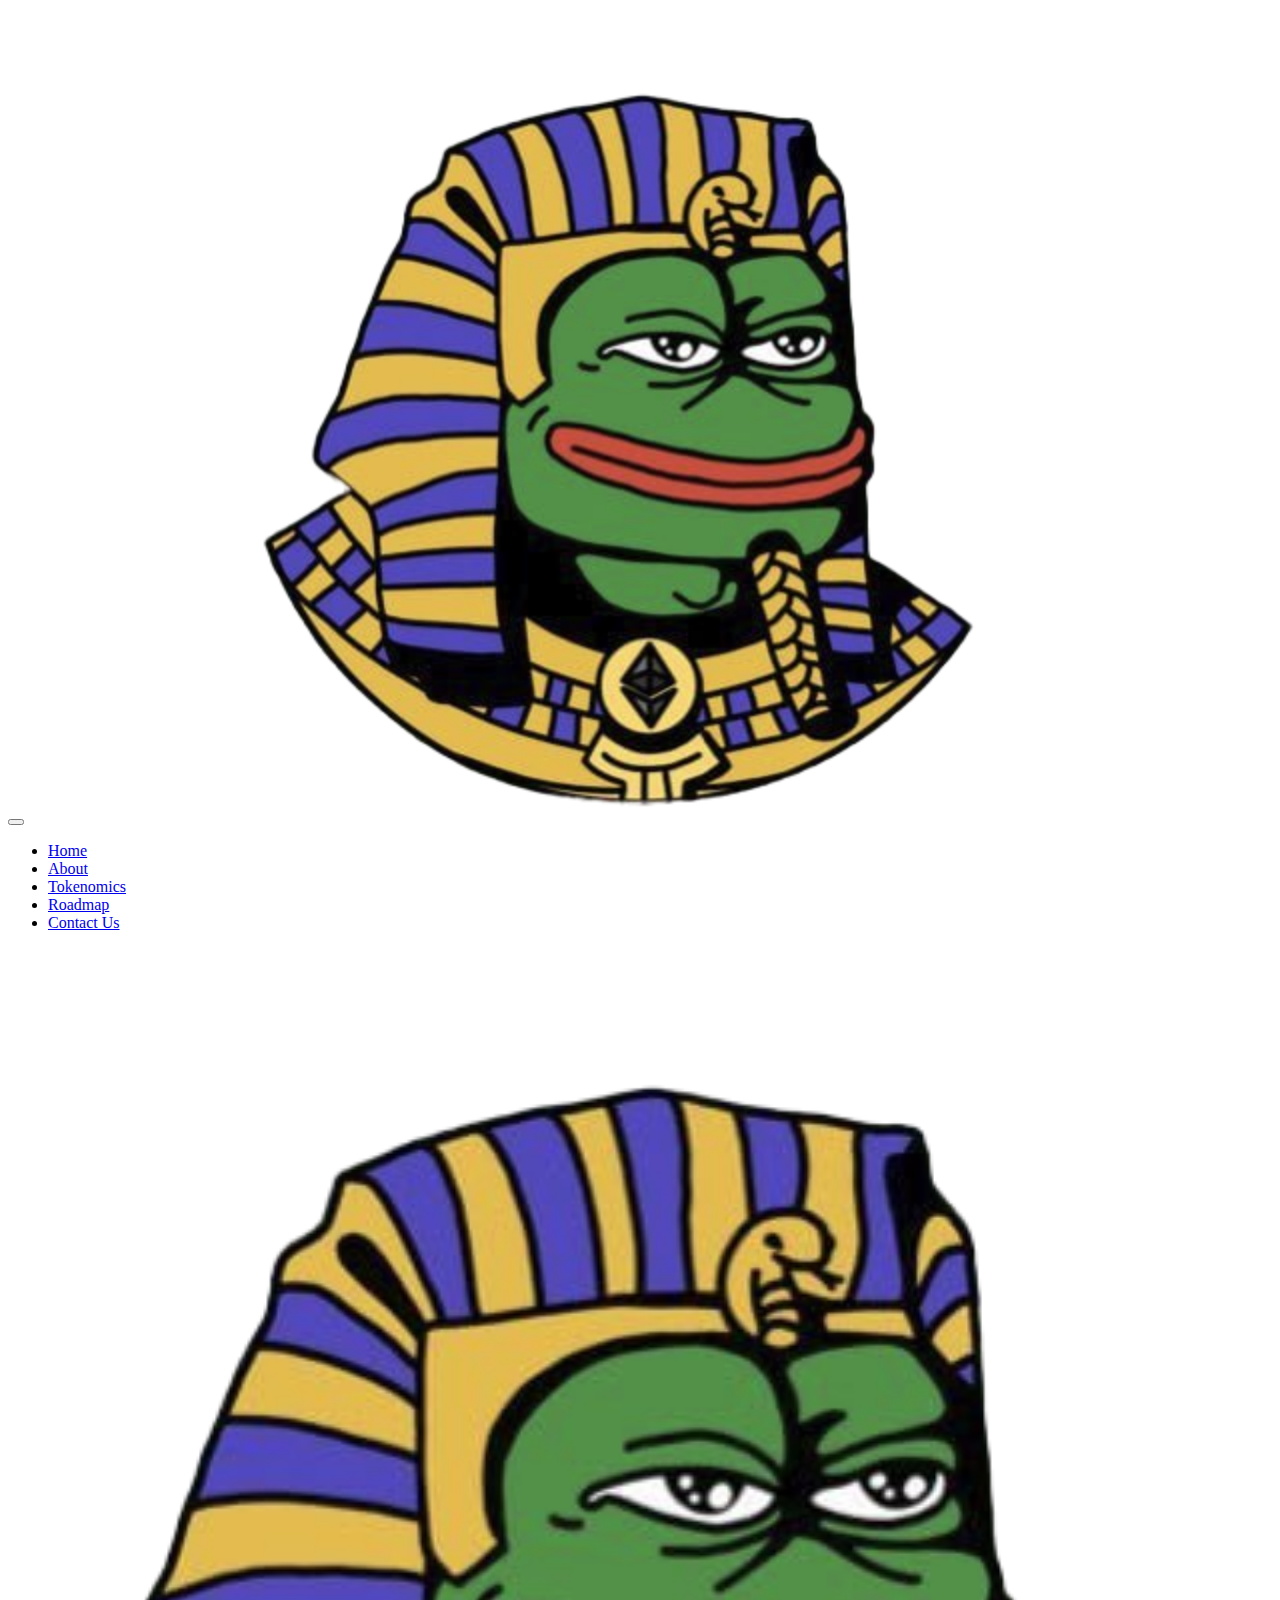
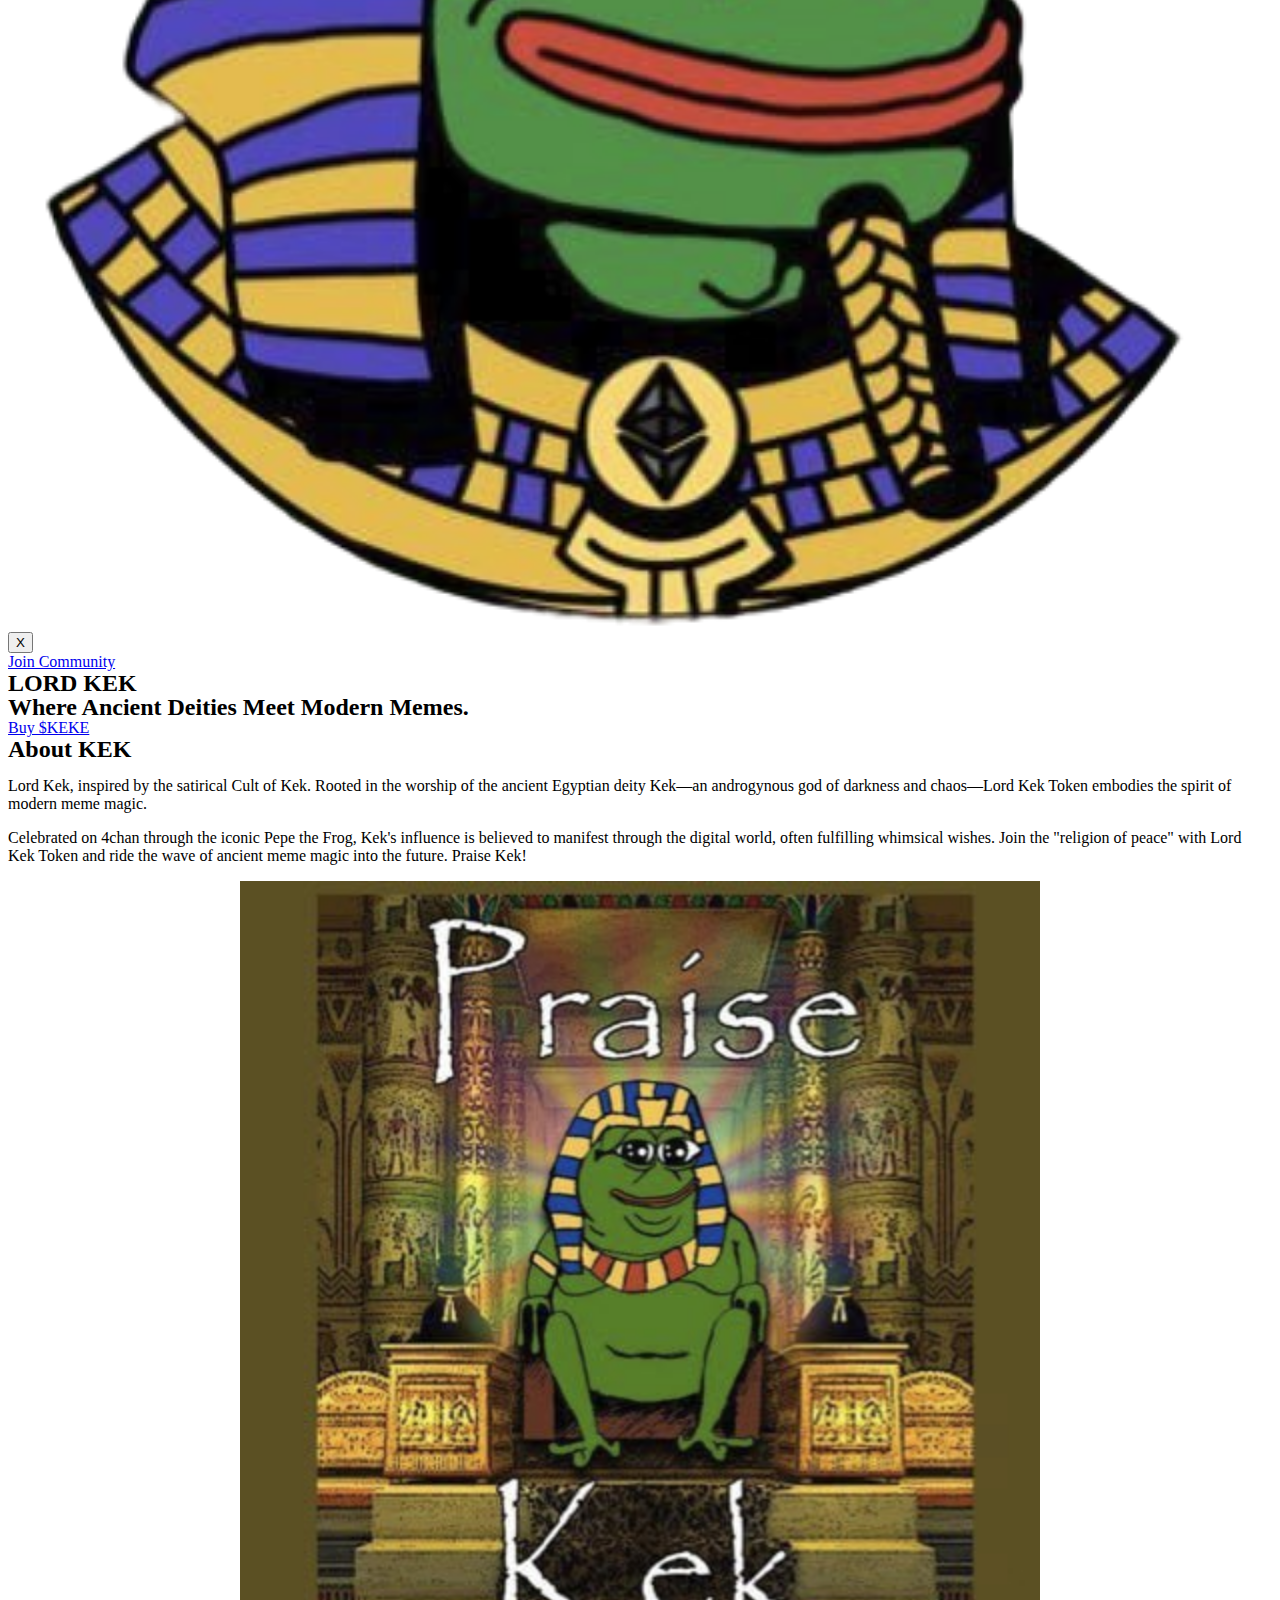
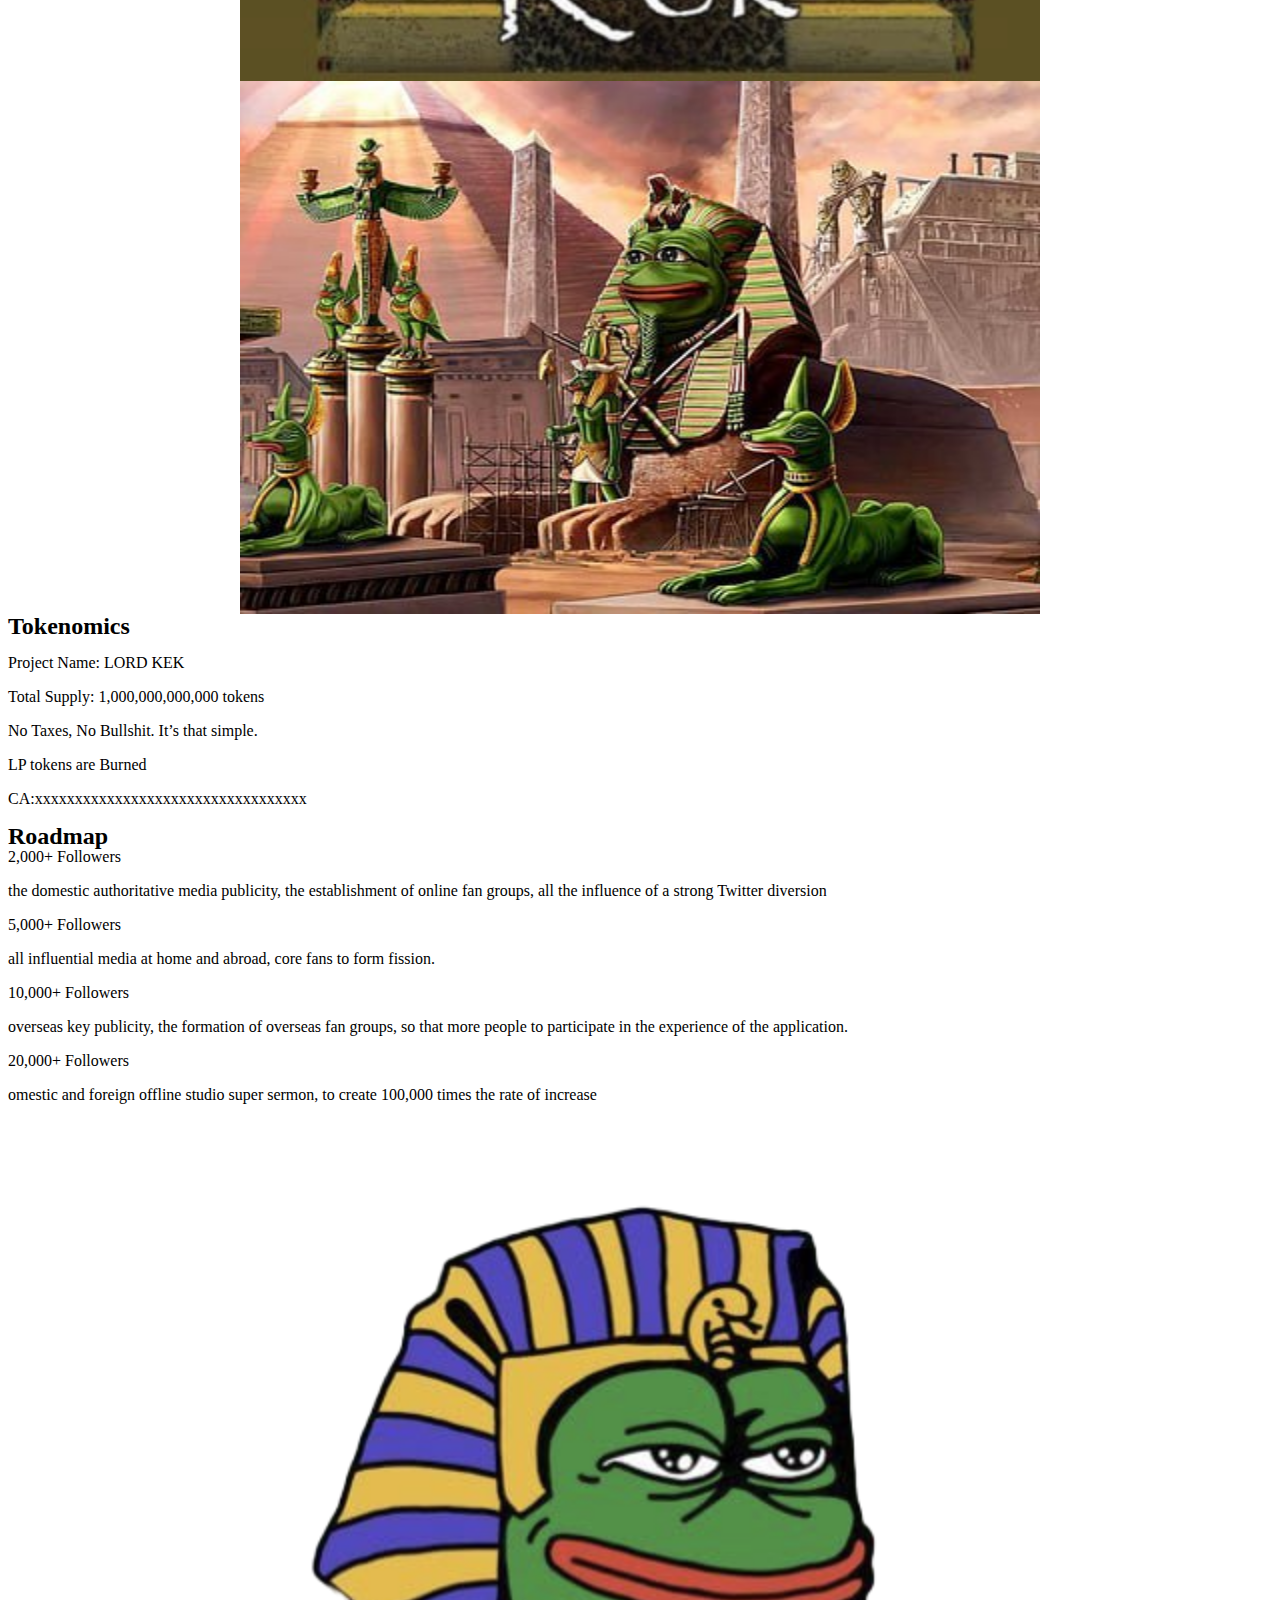
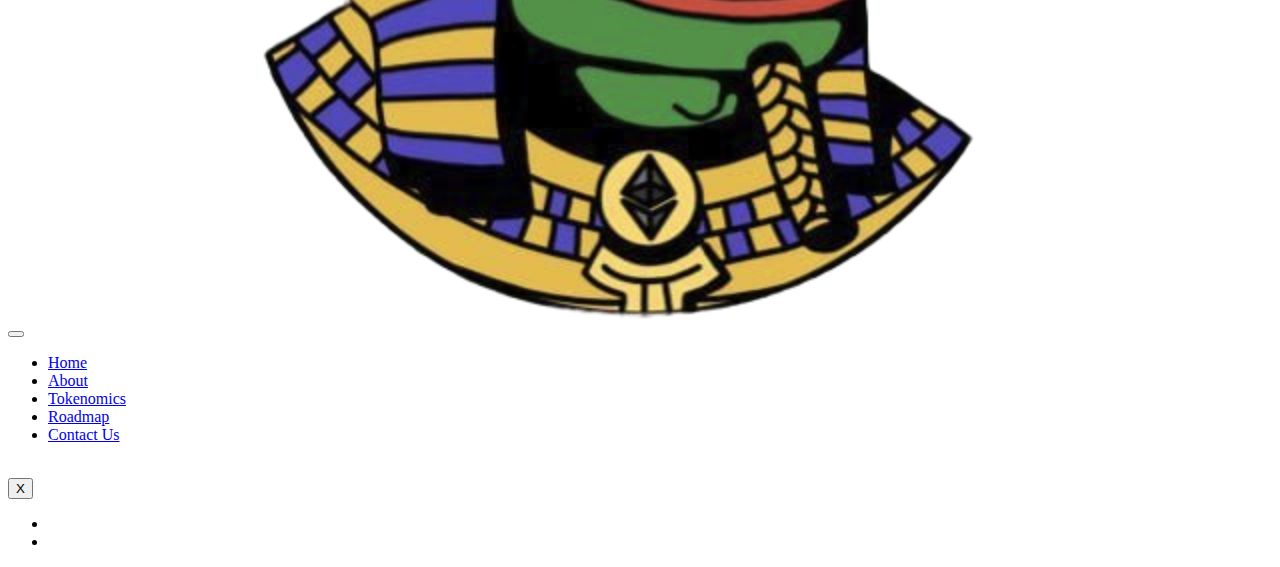
<file: index.html>
<!DOCTYPE html>
<html lang="en-US">
  <head>
    <meta charset="UTF-8" />
    <title>LORD KEK</title>
    <link rel="preconnect" href="https://fonts.gstatic.com/" crossorigin />
    <link rel="preconnect" href="https://fonts.googleapis.com" />
    <link rel="stylesheet" href="https://cdnjs.cloudflare.com/ajax/libs/font-awesome/6.5.2/css/all.min.css" integrity="sha512-SnH5WK+bZxgPHs44uWIX+LLJAJ9/2PkPKZ5QiAj6Ta86w+fsb2TkcmfRyVX3pBnMFcV7oQPJkl9QevSCWr3W6A==" crossorigin="anonymous" referrerpolicy="no-referrer" />
    <style type="text/css">
      @font-face {
        font-family: "Joti One";
        font-style: normal;
        font-weight: 400;
        font-display: swap;
        src: url(https://fonts.gstatic.com/s/jotione/v26/Z9XVDmdJQAmWm9TwabTZ6Ok.ttf)
          format("truetype");
      }
      @font-face {
        font-family: "Poppins";
        font-style: italic;
        font-weight: 100;
        font-display: swap;
        src: url(https://fonts.gstatic.com/s/poppins/v20/pxiAyp8kv8JHgFVrJJLmE0tCMPc.ttf)
          format("truetype");
      }
      @font-face {
        font-family: "Poppins";
        font-style: italic;
        font-weight: 200;
        font-display: swap;
        src: url(https://fonts.gstatic.com/s/poppins/v20/pxiDyp8kv8JHgFVrJJLmv1pVF9eL.ttf)
          format("truetype");
      }
      @font-face {
        font-family: "Poppins";
        font-style: italic;
        font-weight: 300;
        font-display: swap;
        src: url(https://fonts.gstatic.com/s/poppins/v20/pxiDyp8kv8JHgFVrJJLm21lVF9eL.ttf)
          format("truetype");
      }
      @font-face {
        font-family: "Poppins";
        font-style: italic;
        font-weight: 400;
        font-display: swap;
        src: url(https://fonts.gstatic.com/s/poppins/v20/pxiGyp8kv8JHgFVrJJLucHtF.ttf)
          format("truetype");
      }
      @font-face {
        font-family: "Poppins";
        font-style: italic;
        font-weight: 500;
        font-display: swap;
        src: url(https://fonts.gstatic.com/s/poppins/v20/pxiDyp8kv8JHgFVrJJLmg1hVF9eL.ttf)
          format("truetype");
      }
      @font-face {
        font-family: "Poppins";
        font-style: italic;
        font-weight: 600;
        font-display: swap;
        src: url(https://fonts.gstatic.com/s/poppins/v20/pxiDyp8kv8JHgFVrJJLmr19VF9eL.ttf)
          format("truetype");
      }
      @font-face {
        font-family: "Poppins";
        font-style: italic;
        font-weight: 700;
        font-display: swap;
        src: url(https://fonts.gstatic.com/s/poppins/v20/pxiDyp8kv8JHgFVrJJLmy15VF9eL.ttf)
          format("truetype");
      }
      @font-face {
        font-family: "Poppins";
        font-style: italic;
        font-weight: 800;
        font-display: swap;
        src: url(https://fonts.gstatic.com/s/poppins/v20/pxiDyp8kv8JHgFVrJJLm111VF9eL.ttf)
          format("truetype");
      }
      @font-face {
        font-family: "Poppins";
        font-style: italic;
        font-weight: 900;
        font-display: swap;
        src: url(https://fonts.gstatic.com/s/poppins/v20/pxiDyp8kv8JHgFVrJJLm81xVF9eL.ttf)
          format("truetype");
      }
      @font-face {
        font-family: "Poppins";
        font-style: normal;
        font-weight: 100;
        font-display: swap;
        src: url(https://fonts.gstatic.com/s/poppins/v20/pxiGyp8kv8JHgFVrLPTucHtF.ttf)
          format("truetype");
      }
      @font-face {
        font-family: "Poppins";
        font-style: normal;
        font-weight: 200;
        font-display: swap;
        src: url(https://fonts.gstatic.com/s/poppins/v20/pxiByp8kv8JHgFVrLFj_Z1xlEA.ttf)
          format("truetype");
      }
      @font-face {
        font-family: "Poppins";
        font-style: normal;
        font-weight: 300;
        font-display: swap;
        src: url(https://fonts.gstatic.com/s/poppins/v20/pxiByp8kv8JHgFVrLDz8Z1xlEA.ttf)
          format("truetype");
      }
      @font-face {
        font-family: "Poppins";
        font-style: normal;
        font-weight: 400;
        font-display: swap;
        src: url(https://fonts.gstatic.com/s/poppins/v20/pxiEyp8kv8JHgFVrJJfedw.ttf)
          format("truetype");
      }
      @font-face {
        font-family: "Poppins";
        font-style: normal;
        font-weight: 500;
        font-display: swap;
        src: url(https://fonts.gstatic.com/s/poppins/v20/pxiByp8kv8JHgFVrLGT9Z1xlEA.ttf)
          format("truetype");
      }
      @font-face {
        font-family: "Poppins";
        font-style: normal;
        font-weight: 600;
        font-display: swap;
        src: url(https://fonts.gstatic.com/s/poppins/v20/pxiByp8kv8JHgFVrLEj6Z1xlEA.ttf)
          format("truetype");
      }
      @font-face {
        font-family: "Poppins";
        font-style: normal;
        font-weight: 700;
        font-display: swap;
        src: url(https://fonts.gstatic.com/s/poppins/v20/pxiByp8kv8JHgFVrLCz7Z1xlEA.ttf)
          format("truetype");
      }
      @font-face {
        font-family: "Poppins";
        font-style: normal;
        font-weight: 800;
        font-display: swap;
        src: url(https://fonts.gstatic.com/s/poppins/v20/pxiByp8kv8JHgFVrLDD4Z1xlEA.ttf)
          format("truetype");
      }
      @font-face {
        font-family: "Poppins";
        font-style: normal;
        font-weight: 900;
        font-display: swap;
        src: url(https://fonts.gstatic.com/s/poppins/v20/pxiByp8kv8JHgFVrLBT5Z1xlEA.ttf)
          format("truetype");
      }
      @font-face {
        font-family: "Roboto";
        font-style: italic;
        font-weight: 100;
        font-display: swap;
        src: url(https://fonts.gstatic.com/s/roboto/v30/KFOiCnqEu92Fr1Mu51QrEzAdKg.ttf)
          format("truetype");
      }
      @font-face {
        font-family: "Roboto";
        font-style: italic;
        font-weight: 300;
        font-display: swap;
        src: url(https://fonts.gstatic.com/s/roboto/v30/KFOjCnqEu92Fr1Mu51TjASc6CsE.ttf)
          format("truetype");
      }
      @font-face {
        font-family: "Roboto";
        font-style: italic;
        font-weight: 400;
        font-display: swap;
        src: url(https://fonts.gstatic.com/s/roboto/v30/KFOkCnqEu92Fr1Mu51xIIzc.ttf)
          format("truetype");
      }
      @font-face {
        font-family: "Roboto";
        font-style: italic;
        font-weight: 500;
        font-display: swap;
        src: url(https://fonts.gstatic.com/s/roboto/v30/KFOjCnqEu92Fr1Mu51S7ACc6CsE.ttf)
          format("truetype");
      }
      @font-face {
        font-family: "Roboto";
        font-style: italic;
        font-weight: 700;
        font-display: swap;
        src: url(https://fonts.gstatic.com/s/roboto/v30/KFOjCnqEu92Fr1Mu51TzBic6CsE.ttf)
          format("truetype");
      }
      @font-face {
        font-family: "Roboto";
        font-style: italic;
        font-weight: 900;
        font-display: swap;
        src: url(https://fonts.gstatic.com/s/roboto/v30/KFOjCnqEu92Fr1Mu51TLBCc6CsE.ttf)
          format("truetype");
      }
      @font-face {
        font-family: "Roboto";
        font-style: normal;
        font-weight: 100;
        font-display: swap;
        src: url(https://fonts.gstatic.com/s/roboto/v30/KFOkCnqEu92Fr1MmgVxIIzc.ttf)
          format("truetype");
      }
      @font-face {
        font-family: "Roboto";
        font-style: normal;
        font-weight: 300;
        font-display: swap;
        src: url(https://fonts.gstatic.com/s/roboto/v30/KFOlCnqEu92Fr1MmSU5fBBc9.ttf)
          format("truetype");
      }
      @font-face {
        font-family: "Roboto";
        font-style: normal;
        font-weight: 400;
        font-display: swap;
        src: url(https://fonts.gstatic.com/s/roboto/v30/KFOmCnqEu92Fr1Mu4mxP.ttf)
          format("truetype");
      }
      @font-face {
        font-family: "Roboto";
        font-style: normal;
        font-weight: 500;
        font-display: swap;
        src: url(https://fonts.gstatic.com/s/roboto/v30/KFOlCnqEu92Fr1MmEU9fBBc9.ttf)
          format("truetype");
      }
      @font-face {
        font-family: "Roboto";
        font-style: normal;
        font-weight: 700;
        font-display: swap;
        src: url(https://fonts.gstatic.com/s/roboto/v30/KFOlCnqEu92Fr1MmWUlfBBc9.ttf)
          format("truetype");
      }
      @font-face {
        font-family: "Roboto";
        font-style: normal;
        font-weight: 900;
        font-display: swap;
        src: url(https://fonts.gstatic.com/s/roboto/v30/KFOlCnqEu92Fr1MmYUtfBBc9.ttf)
          format("truetype");
      }
      @font-face {
        font-family: "Roboto Slab";
        font-style: normal;
        font-weight: 100;
        font-display: swap;
        src: url(https://fonts.gstatic.com/s/robotoslab/v34/BngbUXZYTXPIvIBgJJSb6s3BzlRRfKOFbvjojIWmb2Rm.ttf)
          format("truetype");
      }
      @font-face {
        font-family: "Roboto Slab";
        font-style: normal;
        font-weight: 200;
        font-display: swap;
        src: url(https://fonts.gstatic.com/s/robotoslab/v34/BngbUXZYTXPIvIBgJJSb6s3BzlRRfKOFbvjoDISmb2Rm.ttf)
          format("truetype");
      }
      @font-face {
        font-family: "Roboto Slab";
        font-style: normal;
        font-weight: 300;
        font-display: swap;
        src: url(https://fonts.gstatic.com/s/robotoslab/v34/BngbUXZYTXPIvIBgJJSb6s3BzlRRfKOFbvjo0oSmb2Rm.ttf)
          format("truetype");
      }
      @font-face {
        font-family: "Roboto Slab";
        font-style: normal;
        font-weight: 400;
        font-display: swap;
        src: url(https://fonts.gstatic.com/s/robotoslab/v34/BngbUXZYTXPIvIBgJJSb6s3BzlRRfKOFbvjojISmb2Rm.ttf)
          format("truetype");
      }
      @font-face {
        font-family: "Roboto Slab";
        font-style: normal;
        font-weight: 500;
        font-display: swap;
        src: url(https://fonts.gstatic.com/s/robotoslab/v34/BngbUXZYTXPIvIBgJJSb6s3BzlRRfKOFbvjovoSmb2Rm.ttf)
          format("truetype");
      }
      @font-face {
        font-family: "Roboto Slab";
        font-style: normal;
        font-weight: 600;
        font-display: swap;
        src: url(https://fonts.gstatic.com/s/robotoslab/v34/BngbUXZYTXPIvIBgJJSb6s3BzlRRfKOFbvjoUoOmb2Rm.ttf)
          format("truetype");
      }
      @font-face {
        font-family: "Roboto Slab";
        font-style: normal;
        font-weight: 700;
        font-display: swap;
        src: url(https://fonts.gstatic.com/s/robotoslab/v34/BngbUXZYTXPIvIBgJJSb6s3BzlRRfKOFbvjoa4Omb2Rm.ttf)
          format("truetype");
      }
      @font-face {
        font-family: "Roboto Slab";
        font-style: normal;
        font-weight: 800;
        font-display: swap;
        src: url(https://fonts.gstatic.com/s/robotoslab/v34/BngbUXZYTXPIvIBgJJSb6s3BzlRRfKOFbvjoDIOmb2Rm.ttf)
          format("truetype");
      }
      @font-face {
        font-family: "Roboto Slab";
        font-style: normal;
        font-weight: 900;
        font-display: swap;
        src: url(https://fonts.gstatic.com/s/robotoslab/v34/BngbUXZYTXPIvIBgJJSb6s3BzlRRfKOFbvjoJYOmb2Rm.ttf)
          format("truetype");
      }
      @font-face {
        font-family: "Russo One";
        font-style: normal;
        font-weight: 400;
        font-display: swap;
        src: url(https://fonts.gstatic.com/s/russoone/v16/Z9XUDmZRWg6M1LvRYsHOz8mM.ttf)
          format("truetype");
      }
    </style>
    <link
      rel="stylesheet"
      id="siteground-optimizer-combined-css-9f2a271d360b9351b3b6c7c873a76e36"
      href="https://kekecoin.xyz/wp-content/uploads/siteground-optimizer-assets/siteground-optimizer-combined-css-9f2a271d360b9351b3b6c7c873a76e36.css"
      media="all"
    />
    <link
      rel="preload"
      href="https://kekecoin.xyz/wp-content/uploads/siteground-optimizer-assets/siteground-optimizer-combined-css-9f2a271d360b9351b3b6c7c873a76e36.css"
      as="style"
    />
    <meta name="robots" content="max-image-preview:large" />
    <link
      rel="alternate"
      type="application/rss+xml"
      title="KEKE &raquo; Feed"
      href="https://kekecoin.xyz/feed/"
    />
    <link
      rel="alternate"
      type="application/rss+xml"
      title="KEKE &raquo; Comments Feed"
      href="https://kekecoin.xyz/comments/feed/"
    />
    <style id="classic-theme-styles-inline-css">
      /*! This file is auto-generated */
      .wp-block-button__link {
        color: #fff;
        background-color: #32373c;
        border-radius: 9999px;
        box-shadow: none;
        text-decoration: none;
        padding: calc(0.667em + 2px) calc(1.333em + 2px);
        font-size: 1.125em;
      }
      .wp-block-file__button {
        background: #32373c;
        color: #fff;
        text-decoration: none;
      }
    </style>
    <style id="global-styles-inline-css">
      body {
        --wp--preset--color--black: #000000;
        --wp--preset--color--cyan-bluish-gray: #abb8c3;
        --wp--preset--color--white: #ffffff;
        --wp--preset--color--pale-pink: #f78da7;
        --wp--preset--color--vivid-red: #cf2e2e;
        --wp--preset--color--luminous-vivid-orange: #ff6900;
        --wp--preset--color--luminous-vivid-amber: #fcb900;
        --wp--preset--color--light-green-cyan: #7bdcb5;
        --wp--preset--color--vivid-green-cyan: #00d084;
        --wp--preset--color--pale-cyan-blue: #8ed1fc;
        --wp--preset--color--vivid-cyan-blue: #0693e3;
        --wp--preset--color--vivid-purple: #9b51e0;
        --wp--preset--gradient--vivid-cyan-blue-to-vivid-purple: linear-gradient(
          135deg,
          rgba(6, 147, 227, 1) 0%,
          rgb(155, 81, 224) 100%
        );
        --wp--preset--gradient--light-green-cyan-to-vivid-green-cyan: linear-gradient(
          135deg,
          rgb(122, 220, 180) 0%,
          rgb(0, 208, 130) 100%
        );
        --wp--preset--gradient--luminous-vivid-amber-to-luminous-vivid-orange: linear-gradient(
          135deg,
          rgba(252, 185, 0, 1) 0%,
          rgba(255, 105, 0, 1) 100%
        );
        --wp--preset--gradient--luminous-vivid-orange-to-vivid-red: linear-gradient(
          135deg,
          rgba(255, 105, 0, 1) 0%,
          rgb(207, 46, 46) 100%
        );
        --wp--preset--gradient--very-light-gray-to-cyan-bluish-gray: linear-gradient(
          135deg,
          rgb(238, 238, 238) 0%,
          rgb(169, 184, 195) 100%
        );
        --wp--preset--gradient--cool-to-warm-spectrum: linear-gradient(
          135deg,
          rgb(74, 234, 220) 0%,
          rgb(151, 120, 209) 20%,
          rgb(207, 42, 186) 40%,
          rgb(238, 44, 130) 60%,
          rgb(251, 105, 98) 80%,
          rgb(254, 248, 76) 100%
        );
        --wp--preset--gradient--blush-light-purple: linear-gradient(
          135deg,
          rgb(255, 206, 236) 0%,
          rgb(152, 150, 240) 100%
        );
        --wp--preset--gradient--blush-bordeaux: linear-gradient(
          135deg,
          rgb(254, 205, 165) 0%,
          rgb(254, 45, 45) 50%,
          rgb(107, 0, 62) 100%
        );
        --wp--preset--gradient--luminous-dusk: linear-gradient(
          135deg,
          rgb(255, 203, 112) 0%,
          rgb(199, 81, 192) 50%,
          rgb(65, 88, 208) 100%
        );
        --wp--preset--gradient--pale-ocean: linear-gradient(
          135deg,
          rgb(255, 245, 203) 0%,
          rgb(182, 227, 212) 50%,
          rgb(51, 167, 181) 100%
        );
        --wp--preset--gradient--electric-grass: linear-gradient(
          135deg,
          rgb(202, 248, 128) 0%,
          rgb(113, 206, 126) 100%
        );
        --wp--preset--gradient--midnight: linear-gradient(
          135deg,
          rgb(2, 3, 129) 0%,
          rgb(40, 116, 252) 100%
        );
        --wp--preset--font-size--small: 13px;
        --wp--preset--font-size--medium: 20px;
        --wp--preset--font-size--large: 36px;
        --wp--preset--font-size--x-large: 42px;
        --wp--preset--spacing--20: 0.44rem;
        --wp--preset--spacing--30: 0.67rem;
        --wp--preset--spacing--40: 1rem;
        --wp--preset--spacing--50: 1.5rem;
        --wp--preset--spacing--60: 2.25rem;
        --wp--preset--spacing--70: 3.38rem;
        --wp--preset--spacing--80: 5.06rem;
        --wp--preset--shadow--natural: 6px 6px 9px rgba(0, 0, 0, 0.2);
        --wp--preset--shadow--deep: 12px 12px 50px rgba(0, 0, 0, 0.4);
        --wp--preset--shadow--sharp: 6px 6px 0px rgba(0, 0, 0, 0.2);
        --wp--preset--shadow--outlined: 6px 6px 0px -3px rgba(255, 255, 255, 1),
          6px 6px rgba(0, 0, 0, 1);
        --wp--preset--shadow--crisp: 6px 6px 0px rgba(0, 0, 0, 1);
      }
      :where(.is-layout-flex) {
        gap: 0.5em;
      }
      :where(.is-layout-grid) {
        gap: 0.5em;
      }
      body .is-layout-flow > .alignleft {
        float: left;
        margin-inline-start: 0;
        margin-inline-end: 2em;
      }
      body .is-layout-flow > .alignright {
        float: right;
        margin-inline-start: 2em;
        margin-inline-end: 0;
      }
      body .is-layout-flow > .aligncenter {
        margin-left: auto !important;
        margin-right: auto !important;
      }
      body .is-layout-constrained > .alignleft {
        float: left;
        margin-inline-start: 0;
        margin-inline-end: 2em;
      }
      body .is-layout-constrained > .alignright {
        float: right;
        margin-inline-start: 2em;
        margin-inline-end: 0;
      }
      body .is-layout-constrained > .aligncenter {
        margin-left: auto !important;
        margin-right: auto !important;
      }
      body
        .is-layout-constrained
        > :where(:not(.alignleft):not(.alignright):not(.alignfull)) {
        max-width: var(--wp--style--global--content-size);
        margin-left: auto !important;
        margin-right: auto !important;
      }
      body .is-layout-constrained > .alignwide {
        max-width: var(--wp--style--global--wide-size);
      }
      body .is-layout-flex {
        display: flex;
      }
      body .is-layout-flex {
        flex-wrap: wrap;
        align-items: center;
      }
      body .is-layout-flex > * {
        margin: 0;
      }
      body .is-layout-grid {
        display: grid;
      }
      body .is-layout-grid > * {
        margin: 0;
      }
      :where(.wp-block-columns.is-layout-flex) {
        gap: 2em;
      }
      :where(.wp-block-columns.is-layout-grid) {
        gap: 2em;
      }
      :where(.wp-block-post-template.is-layout-flex) {
        gap: 1.25em;
      }
      :where(.wp-block-post-template.is-layout-grid) {
        gap: 1.25em;
      }
      .has-black-color {
        color: var(--wp--preset--color--black) !important;
      }
      .has-cyan-bluish-gray-color {
        color: var(--wp--preset--color--cyan-bluish-gray) !important;
      }
      .has-white-color {
        color: var(--wp--preset--color--white) !important;
      }
      .has-pale-pink-color {
        color: var(--wp--preset--color--pale-pink) !important;
      }
      .has-vivid-red-color {
        color: var(--wp--preset--color--vivid-red) !important;
      }
      .has-luminous-vivid-orange-color {
        color: var(--wp--preset--color--luminous-vivid-orange) !important;
      }
      .has-luminous-vivid-amber-color {
        color: var(--wp--preset--color--luminous-vivid-amber) !important;
      }
      .has-light-green-cyan-color {
        color: var(--wp--preset--color--light-green-cyan) !important;
      }
      .has-vivid-green-cyan-color {
        color: var(--wp--preset--color--vivid-green-cyan) !important;
      }
      .has-pale-cyan-blue-color {
        color: var(--wp--preset--color--pale-cyan-blue) !important;
      }
      .has-vivid-cyan-blue-color {
        color: var(--wp--preset--color--vivid-cyan-blue) !important;
      }
      .has-vivid-purple-color {
        color: var(--wp--preset--color--vivid-purple) !important;
      }
      .has-black-background-color {
        background-color: var(--wp--preset--color--black) !important;
      }
      .has-cyan-bluish-gray-background-color {
        background-color: var(--wp--preset--color--cyan-bluish-gray) !important;
      }
      .has-white-background-color {
        background-color: var(--wp--preset--color--white) !important;
      }
      .has-pale-pink-background-color {
        background-color: var(--wp--preset--color--pale-pink) !important;
      }
      .has-vivid-red-background-color {
        background-color: var(--wp--preset--color--vivid-red) !important;
      }
      .has-luminous-vivid-orange-background-color {
        background-color: var(
          --wp--preset--color--luminous-vivid-orange
        ) !important;
      }
      .has-luminous-vivid-amber-background-color {
        background-color: var(
          --wp--preset--color--luminous-vivid-amber
        ) !important;
      }
      .has-light-green-cyan-background-color {
        background-color: var(--wp--preset--color--light-green-cyan) !important;
      }
      .has-vivid-green-cyan-background-color {
        background-color: var(--wp--preset--color--vivid-green-cyan) !important;
      }
      .has-pale-cyan-blue-background-color {
        background-color: var(--wp--preset--color--pale-cyan-blue) !important;
      }
      .has-vivid-cyan-blue-background-color {
        background-color: var(--wp--preset--color--vivid-cyan-blue) !important;
      }
      .has-vivid-purple-background-color {
        background-color: var(--wp--preset--color--vivid-purple) !important;
      }
      .has-black-border-color {
        border-color: var(--wp--preset--color--black) !important;
      }
      .has-cyan-bluish-gray-border-color {
        border-color: var(--wp--preset--color--cyan-bluish-gray) !important;
      }
      .has-white-border-color {
        border-color: var(--wp--preset--color--white) !important;
      }
      .has-pale-pink-border-color {
        border-color: var(--wp--preset--color--pale-pink) !important;
      }
      .has-vivid-red-border-color {
        border-color: var(--wp--preset--color--vivid-red) !important;
      }
      .has-luminous-vivid-orange-border-color {
        border-color: var(
          --wp--preset--color--luminous-vivid-orange
        ) !important;
      }
      .has-luminous-vivid-amber-border-color {
        border-color: var(--wp--preset--color--luminous-vivid-amber) !important;
      }
      .has-light-green-cyan-border-color {
        border-color: var(--wp--preset--color--light-green-cyan) !important;
      }
      .has-vivid-green-cyan-border-color {
        border-color: var(--wp--preset--color--vivid-green-cyan) !important;
      }
      .has-pale-cyan-blue-border-color {
        border-color: var(--wp--preset--color--pale-cyan-blue) !important;
      }
      .has-vivid-cyan-blue-border-color {
        border-color: var(--wp--preset--color--vivid-cyan-blue) !important;
      }
      .has-vivid-purple-border-color {
        border-color: var(--wp--preset--color--vivid-purple) !important;
      }
      .has-vivid-cyan-blue-to-vivid-purple-gradient-background {
        background: var(
          --wp--preset--gradient--vivid-cyan-blue-to-vivid-purple
        ) !important;
      }
      .has-light-green-cyan-to-vivid-green-cyan-gradient-background {
        background: var(
          --wp--preset--gradient--light-green-cyan-to-vivid-green-cyan
        ) !important;
      }
      .has-luminous-vivid-amber-to-luminous-vivid-orange-gradient-background {
        background: var(
          --wp--preset--gradient--luminous-vivid-amber-to-luminous-vivid-orange
        ) !important;
      }
      .has-luminous-vivid-orange-to-vivid-red-gradient-background {
        background: var(
          --wp--preset--gradient--luminous-vivid-orange-to-vivid-red
        ) !important;
      }
      .has-very-light-gray-to-cyan-bluish-gray-gradient-background {
        background: var(
          --wp--preset--gradient--very-light-gray-to-cyan-bluish-gray
        ) !important;
      }
      .has-cool-to-warm-spectrum-gradient-background {
        background: var(
          --wp--preset--gradient--cool-to-warm-spectrum
        ) !important;
      }
      .has-blush-light-purple-gradient-background {
        background: var(--wp--preset--gradient--blush-light-purple) !important;
      }
      .has-blush-bordeaux-gradient-background {
        background: var(--wp--preset--gradient--blush-bordeaux) !important;
      }
      .has-luminous-dusk-gradient-background {
        background: var(--wp--preset--gradient--luminous-dusk) !important;
      }
      .has-pale-ocean-gradient-background {
        background: var(--wp--preset--gradient--pale-ocean) !important;
      }
      .has-electric-grass-gradient-background {
        background: var(--wp--preset--gradient--electric-grass) !important;
      }
      .has-midnight-gradient-background {
        background: var(--wp--preset--gradient--midnight) !important;
      }
      .has-small-font-size {
        font-size: var(--wp--preset--font-size--small) !important;
      }
      .has-medium-font-size {
        font-size: var(--wp--preset--font-size--medium) !important;
      }
      .has-large-font-size {
        font-size: var(--wp--preset--font-size--large) !important;
      }
      .has-x-large-font-size {
        font-size: var(--wp--preset--font-size--x-large) !important;
      }
      .wp-block-navigation a:where(:not(.wp-element-button)) {
        color: inherit;
      }
      :where(.wp-block-post-template.is-layout-flex) {
        gap: 1.25em;
      }
      :where(.wp-block-post-template.is-layout-grid) {
        gap: 1.25em;
      }
      :where(.wp-block-columns.is-layout-flex) {
        gap: 2em;
      }
      :where(.wp-block-columns.is-layout-grid) {
        gap: 2em;
      }
      .wp-block-pullquote {
        font-size: 1.5em;
        line-height: 1.6;
      }
    </style>
    <link rel="preconnect" href="https://fonts.gstatic.com/" crossorigin />
    <script
      src="https://kekecoin.xyz/wp-includes/js/jquery/jquery.min.js"
      id="jquery-core-js"
    ></script>
    <link rel="https://api.w.org/" href="https://kekecoin.xyz/wp-json/" />
    <link
      rel="alternate"
      type="application/json"
      href="https://kekecoin.xyz/wp-json/wp/v2/pages/11"
    />
    <link
      rel="EditURI"
      type="application/rsd+xml"
      title="RSD"
      href="https://kekecoin.xyz/xmlrpc.php?rsd"
    />
    <link rel="canonical" href="https://kekecoin.xyz/" />
    <link rel="shortlink" href="https://kekecoin.xyz/" />
    <link
      rel="alternate"
      type="application/json+oembed"
      href="https://kekecoin.xyz/wp-json/oembed/1.0/embed?url=https%3A%2F%2Fkekecoin.xyz%2F"
    />
    <link
      rel="alternate"
      type="text/xml+oembed"
      href="https://kekecoin.xyz/wp-json/oembed/1.0/embed?url=https%3A%2F%2Fkekecoin.xyz%2F&#038;format=xml"
    />
    <meta
      name="generator"
      content="Elementor 3.18.1; features: e_dom_optimization, e_optimized_assets_loading, e_optimized_css_loading, additional_custom_breakpoints, block_editor_assets_optimize, e_image_loading_optimization; settings: css_print_method-external, google_font-enabled, font_display-swap"
    />
    <link
      rel="icon"
      href="https://kekecoin.xyz/wp-content/uploads/2023/12/cropped-微信图片_20231203160151-32x32.jpg"
      sizes="32x32"
    />
    <link
      rel="icon"
      href="https://kekecoin.xyz/wp-content/uploads/2023/12/cropped-微信图片_20231203160151-192x192.jpg"
      sizes="192x192"
    />
    <link
      rel="apple-touch-icon"
      href="https://kekecoin.xyz/wp-content/uploads/2023/12/cropped-微信图片_20231203160151-180x180.jpg"
    />
    
    <meta
      name="viewport"
      content="width=device-width, initial-scale=1.0, viewport-fit=cover"
    />
  </head>
  <body
    class="home page-template page-template-elementor_canvas page page-id-11 elementor-default elementor-template-canvas elementor-kit-9 elementor-page elementor-page-11"
  >
    <div
      data-elementor-type="wp-page"
      data-elementor-id="11"
      class="elementor elementor-11"
    >
      <div
        class="elementor-element elementor-element-18aabb2 e-flex e-con-boxed e-con e-parent"
        data-id="18aabb2"
        data-element_type="container"
        data-settings='{"content_width":"boxed"}'
        data-core-v316-plus="true"
      >
        <div class="e-con-inner">
          <div
            class="elementor-element elementor-element-07f69df e-con-full e-flex e-con e-child"
            data-id="07f69df"
            data-element_type="container"
            data-settings='{"content_width":"full"}'
          >
            <div
              class="elementor-element elementor-element-088005f elementor-widget elementor-widget-image"
              data-id="088005f"
              data-element_type="widget"
              data-widget_type="image.default"
            >
              <div class="elementor-widget-container">
                <style>
                  /*! elementor - v3.18.0 - 06-12-2023 */
                  .elementor-widget-image {
                    text-align: center;
                  }
                  .elementor-widget-image a {
                    display: inline-block;
                  }
                  .elementor-widget-image a img[src$=".svg"] {
                    width: 48px;
                  }
                  .elementor-widget-image img {
                    vertical-align: middle;
                    display: inline-block;
                  }
                </style>
                <img
                  fetchpriority="high"
                  decoding="async"
                  width="800"
                  height="800"
                  src="./images/logo.png"
                  class="attachment-large size-large wp-image-115 lazyload"
                  alt=""
                  
                  sizes="(max-width: 800px) 100vw, 800px"
                />
                <noscript
                  ><img
                    decoding="async"
                    width="800"
                    height="800"
                    src="./images/logo.png"
                    class="attachment-large size-large wp-image-115 lazyload"
                    alt=""
                    
                    sizes="(max-width: 800px) 100vw, 800px"
                />
            </noscript>
              </div>
            </div>
          </div>
          <div
            class="elementor-element elementor-element-234d967 e-con-full e-flex e-con e-child"
            data-id="234d967"
            data-element_type="container"
            data-settings='{"content_width":"full"}'
          >
            <div
              class="elementor-element elementor-element-e89a0a8 elementor-widget elementor-widget-ekit-nav-menu"
              data-id="e89a0a8"
              data-element_type="widget"
              data-widget_type="ekit-nav-menu.default"
            >
              <div class="elementor-widget-container">
                <div
                  class="ekit-wid-con ekit_menu_responsive_tablet"
                  data-hamburger-icon=""
                  data-hamburger-icon-type="icon"
                  data-responsive-breakpoint="1024"
                >
                  <button
                    class="elementskit-menu-hamburger elementskit-menu-toggler"
                    type="button"
                    aria-label="hamburger-icon"
                  >
                    <span class="elementskit-menu-hamburger-icon"></span
                    ><span class="elementskit-menu-hamburger-icon"></span
                    ><span class="elementskit-menu-hamburger-icon"></span>
                  </button>
                  <div
                    id="ekit-megamenu-main-menu"
                    class="elementskit-menu-container elementskit-menu-offcanvas-elements elementskit-navbar-nav-default ekit-nav-menu-one-page-no ekit-nav-dropdown-hover"
                  >
                    <ul
                      id="menu-main-menu"
                      class="elementskit-navbar-nav elementskit-menu-po-right submenu-click-on-icon"
                    >
                      <li
                        id="menu-item-70"
                        class="menu-item menu-item-type-post_type menu-item-object-page menu-item-home current-menu-item page_item page-item-11 current_page_item menu-item-70 nav-item elementskit-mobile-builder-content active"
                        data-vertical-menu="750px"
                      >
                        <a
                          href="/"
                          class="ekit-menu-nav-link active"
                          >Home</a
                        >
                      </li>
                      <li
                        id="menu-item-71"
                        class="menu-item menu-item-type-custom menu-item-object-custom menu-item-71 nav-item elementskit-mobile-builder-content"
                        data-vertical-menu="750px"
                      >
                        <a href="#About" class="ekit-menu-nav-link">About</a>
                      </li>
                      <li
                        id="menu-item-72"
                        class="menu-item menu-item-type-custom menu-item-object-custom menu-item-72 nav-item elementskit-mobile-builder-content"
                        data-vertical-menu="750px"
                      >
                        <a href="#Tokenomics" class="ekit-menu-nav-link"
                          >Tokenomics</a
                        >
                      </li>
                      <li
                        id="menu-item-73"
                        class="menu-item menu-item-type-custom menu-item-object-custom menu-item-73 nav-item elementskit-mobile-builder-content"
                        data-vertical-menu="750px"
                      >
                        <a href="#Roadmap" class="ekit-menu-nav-link"
                          >Roadmap</a
                        >
                      </li>
                      <li
                        id="menu-item-74"
                        class="menu-item menu-item-type-custom menu-item-object-custom menu-item-74 nav-item elementskit-mobile-builder-content"
                        data-vertical-menu="750px"
                      >
                        <a href="#Contact" class="ekit-menu-nav-link"
                          >Contact Us</a
                        >
                      </li>
                    </ul>
                    <div class="elementskit-nav-identity-panel">
                      <div class="elementskit-site-title">
                        <a
                          class="elementskit-nav-logo"
                          href="https://kekecoin.xyz"
                          target="_self"
                          rel=""
                        >
                          <img
                            decoding="async"
                            width="1280"
                            height="1280"
                            src="./images/logo.png"
                           
                            class="attachment-full size-full lazyload"
                            alt=""
                            
                            sizes="(max-width: 1280px) 100vw, 1280px"
                          /><noscript
                            ><img
                              loading="lazy"
                              decoding="async"
                              width="1280"
                              height="1280"
                              src="./images/logo.png"
                              class="attachment-full size-full lazyload"
                              alt=""
                              
                              sizes="(max-width: 1280px) 100vw, 1280px"
                          /></noscript>
                        </a>
                      </div>
                      <button
                        class="elementskit-menu-close elementskit-menu-toggler"
                        type="button"
                      >
                        X
                      </button>
                    </div>
                  </div>
                  <div
                    class="elementskit-menu-overlay elementskit-menu-offcanvas-elements elementskit-menu-toggler ekit-nav-menu--overlay"
                  ></div>
                </div>
              </div>
            </div>
          </div>
          <div
            class="elementor-element elementor-element-89755f5 e-con-full elementor-hidden-tablet elementor-hidden-mobile e-flex e-con e-child"
            data-id="89755f5"
            data-element_type="container"
            data-settings='{"content_width":"full"}'
          >
            <div
              class="elementor-element elementor-element-577d583 elementor-align-right elementor-widget elementor-widget-button"
              data-id="577d583"
              data-element_type="widget"
              data-widget_type="button.default"
            >
              <div class="elementor-widget-container">
                <div class="elementor-button-wrapper">
                  <a
                    class="elementor-button elementor-button-link elementor-size-sm"
                    href="tglink"
                  >
                    <span class="elementor-button-content-wrapper">
                      <span class="elementor-button-text">Join Community</span>
                    </span>
                  </a>
                </div>
              </div>
            </div>
          </div>
        </div>
      </div>
      <div
        class="elementor-element elementor-element-8a87fc0 e-flex e-con-boxed e-con e-parent"
        data-id="8a87fc0"
        data-element_type="container"
        data-settings='{"background_background":"classic","content_width":"boxed"}'
        data-core-v316-plus="true"
      >
        <div class="e-con-inner">
          <div
            class="elementor-element elementor-element-5f97028 e-flex e-con-boxed e-con e-child"
            data-id="5f97028"
            data-element_type="container"
            data-settings='{"content_width":"boxed"}'
          >
            <div class="e-con-inner">
              <div
                class="elementor-element elementor-element-0c93f91 elementor-widget elementor-widget-spacer"
                data-id="0c93f91"
                data-element_type="widget"
                data-widget_type="spacer.default"
              >
                <div class="elementor-widget-container">
                  <style>
                    /*! elementor - v3.18.0 - 06-12-2023 */
                    .elementor-column .elementor-spacer-inner {
                      height: var(--spacer-size);
                    }
                    .e-con {
                      --container-widget-width: 100%;
                    }
                    .e-con-inner > .elementor-widget-spacer,
                    .e-con > .elementor-widget-spacer {
                      width: var(--container-widget-width, var(--spacer-size));
                      --align-self: var(--container-widget-align-self, initial);
                      --flex-shrink: 0;
                    }
                    .e-con-inner
                      > .elementor-widget-spacer
                      > .elementor-widget-container,
                    .e-con
                      > .elementor-widget-spacer
                      > .elementor-widget-container {
                      height: 100%;
                      width: 100%;
                    }
                    .e-con-inner
                      > .elementor-widget-spacer
                      > .elementor-widget-container
                      > .elementor-spacer,
                    .e-con
                      > .elementor-widget-spacer
                      > .elementor-widget-container
                      > .elementor-spacer {
                      height: 100%;
                    }
                    .e-con-inner
                      > .elementor-widget-spacer
                      > .elementor-widget-container
                      > .elementor-spacer
                      > .elementor-spacer-inner,
                    .e-con
                      > .elementor-widget-spacer
                      > .elementor-widget-container
                      > .elementor-spacer
                      > .elementor-spacer-inner {
                      height: var(
                        --container-widget-height,
                        var(--spacer-size)
                      );
                    }
                    .e-con-inner
                      > .elementor-widget-spacer.elementor-widget-empty,
                    .e-con > .elementor-widget-spacer.elementor-widget-empty {
                      position: relative;
                      min-height: 22px;
                      min-width: 22px;
                    }
                    .e-con-inner
                      > .elementor-widget-spacer.elementor-widget-empty
                      .elementor-widget-empty-icon,
                    .e-con
                      > .elementor-widget-spacer.elementor-widget-empty
                      .elementor-widget-empty-icon {
                      position: absolute;
                      top: 0;
                      bottom: 0;
                      left: 0;
                      right: 0;
                      margin: auto;
                      padding: 0;
                      width: 22px;
                      height: 22px;
                    }
                  </style>
                  <div class="elementor-spacer">
                    <div class="elementor-spacer-inner"></div>
                  </div>
                </div>
              </div>
              <div
                class="elementor-element elementor-element-4d4cf99 elementor-widget elementor-widget-heading"
                data-id="4d4cf99"
                data-element_type="widget"
                data-widget_type="heading.default"
              >
                <div class="elementor-widget-container">
                  <style>
                    /*! elementor - v3.18.0 - 06-12-2023 */
                    .elementor-heading-title {
                      padding: 0;
                      margin: 0;
                      line-height: 1;
                    }
                    .elementor-widget-heading
                      .elementor-heading-title[class*="elementor-size-"]
                      > a {
                      color: inherit;
                      font-size: inherit;
                      line-height: inherit;
                    }
                    .elementor-widget-heading
                      .elementor-heading-title.elementor-size-small {
                      font-size: 15px;
                    }
                    .elementor-widget-heading
                      .elementor-heading-title.elementor-size-medium {
                      font-size: 19px;
                    }
                    .elementor-widget-heading
                      .elementor-heading-title.elementor-size-large {
                      font-size: 29px;
                    }
                    .elementor-widget-heading
                      .elementor-heading-title.elementor-size-xl {
                      font-size: 39px;
                    }
                    .elementor-widget-heading
                      .elementor-heading-title.elementor-size-xxl {
                      font-size: 59px;
                    }
                  </style>
                  <h2 class="elementor-heading-title elementor-size-default">
                    LORD KEK
                  </h2>
                </div>
              </div>
              <div
                class="elementor-element elementor-element-a669855 elementor-widget elementor-widget-heading"
                data-id="a669855"
                data-element_type="widget"
                data-widget_type="heading.default"
              >
                <div class="elementor-widget-container">
                  <h2 class="elementor-heading-title elementor-size-default">
                    Where Ancient Deities Meet Modern Memes.
                  </h2>
                </div>
              </div>
              <div
                class="elementor-element elementor-element-6c0feb0 elementor-align-center elementor-widget elementor-widget-button"
                data-id="6c0feb0"
                data-element_type="widget"
                data-widget_type="button.default"
              >
                <div class="elementor-widget-container">
                  <div class="elementor-button-wrapper">
                    <a
                      class="elementor-button elementor-button-link elementor-size-md"
                      href="buylink"
                    >
                      <span class="elementor-button-content-wrapper">
                        <span class="elementor-button-text"
                          >Buy $KEKE</span
                        >
                      </span>
                    </a>
                  </div>
                </div>
              </div>
            </div>
          </div>
        </div>
      </div>
      <div
        class="elementor-element elementor-element-8afe436 e-flex e-con-boxed e-con e-parent"
        data-id="8afe436"
        data-element_type="container"
        id="About"
        data-settings='{"background_background":"gradient","content_width":"boxed"}'
        data-core-v316-plus="true"
      >
        <div class="e-con-inner">
          <div
            class="elementor-element elementor-element-c46b158 e-con-full e-flex e-con e-child"
            data-id="c46b158"
            data-element_type="container"
            data-settings='{"content_width":"full"}'
          >
            <div
              class="elementor-element elementor-element-d73239d elementor-widget elementor-widget-heading"
              data-id="d73239d"
              data-element_type="widget"
              data-widget_type="heading.default"
            >
              <div class="elementor-widget-container">
                <h2 class="elementor-heading-title elementor-size-default">
                  About KEK
                </h2>
              </div>
            </div>
            <div
              class="elementor-element elementor-element-339e5dd elementor-widget elementor-widget-text-editor"
              data-id="339e5dd"
              data-element_type="widget"
              data-widget_type="text-editor.default"
            >
              <div class="elementor-widget-container">
                <style>
                  /*! elementor - v3.18.0 - 06-12-2023 */
                  .elementor-widget-text-editor.elementor-drop-cap-view-stacked
                    .elementor-drop-cap {
                    background-color: #69727d;
                    color: #fff;
                  }
                  .elementor-widget-text-editor.elementor-drop-cap-view-framed
                    .elementor-drop-cap {
                    color: #69727d;
                    border: 3px solid;
                    background-color: transparent;
                  }
                  .elementor-widget-text-editor:not(
                      .elementor-drop-cap-view-default
                    )
                    .elementor-drop-cap {
                    margin-top: 8px;
                  }
                  .elementor-widget-text-editor:not(
                      .elementor-drop-cap-view-default
                    )
                    .elementor-drop-cap-letter {
                    width: 1em;
                    height: 1em;
                  }
                  .elementor-widget-text-editor .elementor-drop-cap {
                    float: left;
                    text-align: center;
                    line-height: 1;
                    font-size: 50px;
                  }
                  .elementor-widget-text-editor .elementor-drop-cap-letter {
                    display: inline-block;
                  }
                </style>
                <p>
                    Lord Kek, inspired by the satirical Cult of Kek. Rooted in the worship of the ancient Egyptian deity Kek—an androgynous god of darkness and chaos—Lord Kek Token embodies the spirit of modern meme magic.
                </p>
                <p>
                     Celebrated on 4chan through the iconic Pepe the Frog, Kek's influence is believed to manifest through the digital world, often fulfilling whimsical wishes. Join the "religion of peace" with Lord Kek Token and ride the wave of ancient meme magic into the future. Praise Kek!
                </p>
              </div>
            </div>
          </div>
          <div
            class="elementor-element elementor-element-60d6b65 e-con-full e-flex e-con e-child"
            data-id="60d6b65"
            data-element_type="container"
            data-settings='{"content_width":"full"}'
          >
            <div
              class="elementor-element elementor-element-2aafb36 elementor-widget elementor-widget-image"
              data-id="2aafb36"
              data-element_type="widget"
              data-widget_type="image.default"
            >
              <div class="elementor-widget-container">
                <img
                  loading="lazy"
                  decoding="async"
                  width="800"
                  height="800"
                  src="./images/praise.jpg"
                  class="attachment-large size-large wp-image-118 lazyload"
                  alt=""
                  
                  sizes="(max-width: 800px) 100vw, 800px"
                /><noscript
                  ><img
                    loading="lazy"
                    decoding="async"
                    width="800"
                    height="800"
                    src="./images/praise.jpg"
                    class="attachment-large size-large wp-image-118 lazyload"
                    alt=""
                   
                    sizes="(max-width: 800px) 100vw, 800px"
                /></noscript>
              </div>
            </div>
          </div>
        </div>
      </div>
      <div
        class="elementor-element elementor-element-98e718d e-flex e-con-boxed e-con e-parent"
        data-id="98e718d"
        data-element_type="container"
        id="Tokenomics"
        data-settings='{"background_background":"classic","content_width":"boxed"}'
        data-core-v316-plus="true"
      >
        <div class="e-con-inner">
          <div
            class="elementor-element elementor-element-f67f348 e-con-full e-flex e-con e-child"
            data-id="f67f348"
            data-element_type="container"
            data-settings='{"content_width":"full"}'
          >
            <div
              class="elementor-element elementor-element-e91bcc5 elementor-widget elementor-widget-image"
              data-id="e91bcc5"
              data-element_type="widget"
              data-widget_type="image.default"
            >
              <div class="elementor-widget-container">
                <img
                  loading="lazy"
                  decoding="async"
                  width="800"
                  height="533"
                  src="./images/keke.jpg"
                  class="attachment-large size-large wp-image-119 lazyload"
                  alt=""
                  
                  sizes="(max-width: 800px) 100vw, 800px"
                /><noscript
                  ><img
                    loading="lazy"
                    decoding="async"
                    width="800"
                    height="533"
                    src="https://kekecoin.xyz/wp-content/uploads/2023/12/微信图片_20231204130453-1024x682.jpg"
                    class="attachment-large size-large wp-image-119 lazyload"
                    alt=""
                    srcset="
                      https://kekecoin.xyz/wp-content/uploads/2023/12/微信图片_20231204130453-1024x682.jpg  1024w,
                      https://kekecoin.xyz/wp-content/uploads/2023/12/微信图片_20231204130453-300x200.jpg    300w,
                      https://kekecoin.xyz/wp-content/uploads/2023/12/微信图片_20231204130453-768x512.jpg    768w,
                      https://kekecoin.xyz/wp-content/uploads/2023/12/微信图片_20231204130453-1536x1023.jpg 1536w,
                      https://kekecoin.xyz/wp-content/uploads/2023/12/微信图片_20231204130453.jpg           1921w
                    "
                    sizes="(max-width: 800px) 100vw, 800px"
                /></noscript>
              </div>
            </div>
          </div>
          <div
            class="elementor-element elementor-element-2d5c2e4 e-con-full e-flex e-con e-child"
            data-id="2d5c2e4"
            data-element_type="container"
            data-settings='{"content_width":"full"}'
          >
            <div
              class="elementor-element elementor-element-65b9d4f elementor-widget elementor-widget-heading"
              data-id="65b9d4f"
              data-element_type="widget"
              data-widget_type="heading.default"
            >
              <div class="elementor-widget-container">
                <h2 class="elementor-heading-title elementor-size-default">
                  Tokenomics
                </h2>
              </div>
            </div>
            <div
              class="elementor-element elementor-element-c516dbb elementor-widget elementor-widget-text-editor"
              data-id="c516dbb"
              data-element_type="widget"
              data-widget_type="text-editor.default"
            >
              <div class="elementor-widget-container">
                <p>Project Name: LORD KEK</p>
                <p>Total Supply: 1,000,000,000,000 tokens</p>
                
                <p class="font_7 wixui-rich-text__text">
                  <span class="wixui-rich-text__text"
                    ><span class="color_11 wixui-rich-text__text"
                      >No Taxes, No Bullshit. It’s that simple.</span
                    ></span
                  >
                </p>
                <p class="font_7 wixui-rich-text__text">
                  <span class="wixui-rich-text__text"
                    ><span class="color_11 wixui-rich-text__text"
                      >LP tokens are Burned </span
                    ></span
                  >
                </p>
                <p>CA:xxxxxxxxxxxxxxxxxxxxxxxxxxxxxxxxxx</p>
              </div>
            </div>
          </div>
        </div>
      </div>
      <div
        class="elementor-element elementor-element-52d0991 e-flex e-con-boxed e-con e-parent"
        data-id="52d0991"
        data-element_type="container"
        id="Roadmap"
        data-settings='{"background_background":"classic","content_width":"boxed"}'
        data-core-v316-plus="true"
      >
        <div class="e-con-inner">
          <div
            class="elementor-element elementor-element-e8899cc e-con-full e-flex e-con e-child"
            data-id="e8899cc"
            data-element_type="container"
            data-settings='{"content_width":"full"}'
          >
            <div
              class="elementor-element elementor-element-24568b3 elementor-widget elementor-widget-heading"
              data-id="24568b3"
              data-element_type="widget"
              data-widget_type="heading.default"
            >
              <div class="elementor-widget-container">
                <h2 class="elementor-heading-title elementor-size-default">
                  Roadmap
                </h2>
              </div>
            </div>
            <div
              class="elementor-element elementor-element-ff7d099 elementor-widget elementor-widget-timeline-widget-addon"
              data-id="ff7d099"
              data-element_type="widget"
              data-widget_type="timeline-widget-addon.default"
            >
              <div class="elementor-widget-container">
                <!-- ========= Timeline Widget Addon For Elementor 1.5.2 ========= -->
                <div
                  id="twae-wrapper-ff7d099"
                  class="twae-vertical twae-wrapper twae-both-sided"
                >
                  <div class="twae-start"></div>
                  <div id="twea-timeline-ff7d099" class="twae-timeline">
                    <div
                      id="story-25669da"
                      class="twae-story twae-repeater-item twae-story-right twae-story-icon"
                    >
                      <div class="twae-labels">
                        <div class="twae-label-big"></div>
                      </div>
                      <div class="twae-icon">
                        <i aria-hidden="true" class="far fa-clock"></i>
                      </div>
                      <div class="twae-arrow"></div>
                      <div class="twae-content">
                        <div class="twae-title">2,000+ Followers</div>
                        <div class="twae-description">
                          <p>
                            the domestic authoritative media publicity, the
                            establishment of online fan groups, all the
                            influence of a strong Twitter diversion
                          </p>
                        </div>
                      </div>
                    </div>
                    <div
                      id="story-0b894da"
                      class="twae-story twae-repeater-item twae-story-left twae-story-icon"
                    >
                      <div class="twae-labels">
                        <div class="twae-label-big"></div>
                      </div>
                      <div class="twae-icon">
                        <i aria-hidden="true" class="far fa-clock"></i>
                      </div>
                      <div class="twae-arrow"></div>
                      <div class="twae-content">
                        <div class="twae-title">5,000+ Followers</div>
                        <div class="twae-description">
                          <p>
                            all influential media at home and abroad, core fans
                            to form fission.
                          </p>
                        </div>
                      </div>
                    </div>
                    <div
                      id="story-084f404"
                      class="twae-story twae-repeater-item twae-story-right twae-story-icon"
                    >
                      <div class="twae-labels">
                        <div class="twae-label-big"></div>
                      </div>
                      <div class="twae-icon">
                        <i aria-hidden="true" class="far fa-clock"></i>
                      </div>
                      <div class="twae-arrow"></div>
                      <div class="twae-content">
                        <div class="twae-title">10,000+ Followers</div>
                        <div class="twae-description">
                          <p>
                            overseas key publicity, the formation of overseas
                            fan groups, so that more people to participate in
                            the experience of the application.
                          </p>
                        </div>
                      </div>
                    </div>
                    <div
                      id="story-6783b11"
                      class="twae-story twae-repeater-item twae-story-left twae-story-icon"
                    >
                      <div class="twae-labels">
                        <div class="twae-label-big"></div>
                      </div>
                      <div class="twae-icon">
                        <i aria-hidden="true" class="far fa-clock"></i>
                      </div>
                      <div class="twae-arrow"></div>
                      <div class="twae-content">
                        <div class="twae-title">20,000+ Followers</div>
                        <div class="twae-description">
                          <p>
                            omestic and foreign offline studio super sermon, to
                            create 100,000 times the rate of increase
                          </p>
                        </div>
                      </div>
                    </div>
                  </div>
                  <div class="twae-end"></div>
                </div>
                <style type="text/css"></style>
              </div>
            </div>
          </div>
        </div>
      </div>
      <div
        class="elementor-element elementor-element-2ff48d6 e-flex e-con-boxed e-con e-parent"
        data-id="2ff48d6"
        data-element_type="container"
        data-settings='{"background_background":"gradient","content_width":"boxed"}'
        data-core-v316-plus="true"
      >
        <div class="e-con-inner">
          <div
            class="elementor-element elementor-element-99aa1d8 e-con-full e-flex e-con e-child"
            data-id="99aa1d8"
            data-element_type="container"
            data-settings='{"content_width":"full"}'
          >
            <div
              class="elementor-element elementor-element-567ad7c elementor-widget elementor-widget-image"
              data-id="567ad7c"
              data-element_type="widget"
              data-widget_type="image.default"
            >
              <div class="elementor-widget-container">
                <img
                  fetchpriority="high"
                  decoding="async"
                  width="800"
                  height="800"
                  src="./images/logo.png"
                  class="attachment-large size-large wp-image-115 lazyload"
                  alt=""
                  
                  sizes="(max-width: 800px) 100vw, 800px"
                />
                <noscript
                  ><img
                    decoding="async"
                    width="800"
                    height="800"
                    src="./images/logo.png"
                    class="attachment-large size-large wp-image-115 lazyload"
                    alt=""
                    
                    sizes="(max-width: 800px) 100vw, 800px"
                /></noscript>
              </div>
            </div>
          </div>
          <div
            class="elementor-element elementor-element-9ee2e2a e-con-full elementor-hidden-tablet elementor-hidden-mobile e-flex e-con e-child"
            data-id="9ee2e2a"
            data-element_type="container"
            data-settings='{"content_width":"full"}'
          >
            <div
              class="elementor-element elementor-element-e91964b elementor-widget elementor-widget-ekit-nav-menu"
              data-id="e91964b"
              data-element_type="widget"
              data-widget_type="ekit-nav-menu.default"
            >
              <div class="elementor-widget-container">
                <div
                  class="ekit-wid-con ekit_menu_responsive_tablet"
                  data-hamburger-icon=""
                  data-hamburger-icon-type="icon"
                  data-responsive-breakpoint="1024"
                >
                  <button
                    class="elementskit-menu-hamburger elementskit-menu-toggler"
                    type="button"
                    aria-label="hamburger-icon"
                  >
                    <span class="elementskit-menu-hamburger-icon"></span
                    ><span class="elementskit-menu-hamburger-icon"></span
                    ><span class="elementskit-menu-hamburger-icon"></span>
                  </button>
                  <div
                    id="ekit-megamenu-main-menu"
                    class="elementskit-menu-container elementskit-menu-offcanvas-elements elementskit-navbar-nav-default ekit-nav-menu-one-page-no ekit-nav-dropdown-hover"
                  >
                    <ul
                      id="menu-main-menu-1"
                      class="elementskit-navbar-nav elementskit-menu-po-right submenu-click-on-icon"
                    >
                      <li
                        class="menu-item menu-item-type-post_type menu-item-object-page menu-item-home current-menu-item page_item page-item-11 current_page_item menu-item-70 nav-item elementskit-mobile-builder-content active"
                        data-vertical-menu="750px"
                      >
                        <a
                          href="/"
                          class="ekit-menu-nav-link active"
                          >Home</a
                        >
                      </li>
                      <li
                        class="menu-item menu-item-type-custom menu-item-object-custom menu-item-71 nav-item elementskit-mobile-builder-content"
                        data-vertical-menu="750px"
                      >
                        <a href="#About" class="ekit-menu-nav-link">About</a>
                      </li>
                      <li
                        class="menu-item menu-item-type-custom menu-item-object-custom menu-item-72 nav-item elementskit-mobile-builder-content"
                        data-vertical-menu="750px"
                      >
                        <a href="#Tokenomics" class="ekit-menu-nav-link"
                          >Tokenomics</a
                        >
                      </li>
                      <li
                        class="menu-item menu-item-type-custom menu-item-object-custom menu-item-73 nav-item elementskit-mobile-builder-content"
                        data-vertical-menu="750px"
                      >
                        <a href="#Roadmap" class="ekit-menu-nav-link"
                          >Roadmap</a
                        >
                      </li>
                      <li
                        class="menu-item menu-item-type-custom menu-item-object-custom menu-item-74 nav-item elementskit-mobile-builder-content"
                        data-vertical-menu="750px"
                      >
                        <a href="#Contact" class="ekit-menu-nav-link"
                          >Contact Us</a
                        >
                      </li>
                    </ul>
                    <div class="elementskit-nav-identity-panel">
                      <div class="elementskit-site-title">
                        <a
                          class="elementskit-nav-logo"
                          href="https://kekecoin.xyz"
                          target="_self"
                          rel=""
                        >
                          <img
                            decoding="async"
                            class="lazyload"
                            src="[data-uri]"
                            data-src=""
                            title=""
                            alt=""
                          /><noscript
                            ><img
                              decoding="async"
                              class="lazyload"
                              src=""
                              title=""
                              alt=""
                          /></noscript>
                        </a>
                      </div>
                      <button
                        class="elementskit-menu-close elementskit-menu-toggler"
                        type="button"
                      >
                        X
                      </button>
                    </div>
                  </div>
                  <div
                    class="elementskit-menu-overlay elementskit-menu-offcanvas-elements elementskit-menu-toggler ekit-nav-menu--overlay"
                  ></div>
                </div>
              </div>
            </div>
          </div>
          <div
            class="elementor-element elementor-element-cf901c0 e-con-full e-flex e-con e-child"
            data-id="cf901c0"
            data-element_type="container"
            data-settings='{"content_width":"full"}'
          >
            <div
              class="elementor-element elementor-element-a8cd25e elementor-widget elementor-widget-elementskit-social-media"
              data-id="a8cd25e"
              data-element_type="widget"
              data-widget_type="elementskit-social-media.default"
            >
              <div class="elementor-widget-container">
                <div class="ekit-wid-con">
                  <ul class="ekit_social_media">
                    <!-- <li class="elementor-repeater-item-1613e96">
                      <a
                        href="tglink"
                        aria-label="Twitter"
                        class="twitter"
                      >
                        <i aria-hidden="true" class="fa-brand fa-twitter"></i>
                      </a>
                    </li> -->
                    <li class="elementor-repeater-item-9d9e4b0">
                      <a
                        href="ttlink"
                        aria-label="LinkedIn"
                        class="plane"
                      >
                        <i aria-hidden="true" class="fab fa-brand fa-x-twitter"></i>
                      </a>
                    </li>
                    <li class="elementor-repeater-item-5d40bda">
                      <a
                        href="tglink"
                        aria-label="LinkedIn"
                        class="f"
                      >
                        <i aria-hidden="true" class="fa-brands fa-telegram"></i>
                      </a>
                    </li>
                  </ul>
                </div>
              </div>
            </div>
          </div>
        </div>
      </div>
      <div
        class="elementor-element elementor-element-05f479a e-flex e-con-boxed e-con e-parent"
        data-id="05f479a"
        data-element_type="container"
        data-settings='{"content_width":"boxed"}'
        data-core-v316-plus="true"
      >
        <div class="e-con-inner">
          <div
            class="elementor-element elementor-element-155bc14 e-con-full e-flex e-con e-child"
            data-id="155bc14"
            data-element_type="container"
            data-settings='{"content_width":"full"}'
          ></div>
          <div
            class="elementor-element elementor-element-93db950 e-con-full e-flex e-con e-child"
            data-id="93db950"
            data-element_type="container"
            data-settings='{"content_width":"full"}'
          ></div>
        </div>
      </div>
    </div>
    <script id="copy-the-code-js-extra">
      var copyTheCode = {
        trim_lines: "",
        remove_spaces: "1",
        copy_content_as: "",
        previewMarkup: "<h2>Hello World<\/h2>",
        buttonMarkup:
          '<button class="copy-the-code-button" title=""><\/button>',
        buttonSvg:
          '<svg aria-hidden="true" focusable="false" role="img" class="copy-icon" viewBox="0 0 16 16" width="16" height="16" fill="currentColor"><path d="M0 6.75C0 5.784.784 5 1.75 5h1.5a.75.75 0 0 1 0 1.5h-1.5a.25.25 0 0 0-.25.25v7.5c0 .138.112.25.25.25h7.5a.25.25 0 0 0 .25-.25v-1.5a.75.75 0 0 1 1.5 0v1.5A1.75 1.75 0 0 1 9.25 16h-7.5A1.75 1.75 0 0 1 0 14.25Z"><\/path><path d="M5 1.75C5 .784 5.784 0 6.75 0h7.5C15.216 0 16 .784 16 1.75v7.5A1.75 1.75 0 0 1 14.25 11h-7.5A1.75 1.75 0 0 1 5 9.25Zm1.75-.25a.25.25 0 0 0-.25.25v7.5c0 .138.112.25.25.25h7.5a.25.25 0 0 0 .25-.25v-7.5a.25.25 0 0 0-.25-.25Z"><\/path><\/svg>',
        selectors: [
          {
            selector: "pre",
            style: "button",
            button_text: "Copy",
            button_title: "Copy to Clipboard",
            button_copy_text: "Copied!",
            button_position: "inside",
            copy_format: "default",
          },
        ],
        selector: "pre",
        settings: {
          selector: "pre",
          "button-text": "Copy",
          "button-title": "Copy to Clipboard",
          "button-copy-text": "Copied!",
          "button-position": "inside",
          "copy-format": "default",
        },
        string: { title: "Copy to Clipboard", copy: "Copy", copied: "Copied!" },
        "image-url":
          "https:\/\/kekecoin.xyz\/wp-content\/plugins\/copy-the-code\/\/assets\/images\/copy-1.svg",
        redirect_url: "",
      };
    </script>
    <script id="eael-general-js-extra">
      var localize = {
        ajaxurl: "https:\/\/kekecoin.xyz\/wp-admin\/admin-ajax.php",
        nonce: "dcb062dd24",
        i18n: { added: "Added ", compare: "Compare", loading: "Loading..." },
        eael_translate_text: {
          required_text: "is a required field",
          invalid_text: "Invalid",
          billing_text: "Billing",
          shipping_text: "Shipping",
          fg_mfp_counter_text: "of",
        },
        page_permalink: "https:\/\/kekecoin.xyz\/",
        cart_redirectition: "",
        cart_page_url: "",
        el_breakpoints: {
          mobile: {
            label: "Mobile Portrait",
            value: 767,
            default_value: 767,
            direction: "max",
            is_enabled: true,
          },
          mobile_extra: {
            label: "Mobile Landscape",
            value: 880,
            default_value: 880,
            direction: "max",
            is_enabled: false,
          },
          tablet: {
            label: "Tablet Portrait",
            value: 1024,
            default_value: 1024,
            direction: "max",
            is_enabled: true,
          },
          tablet_extra: {
            label: "Tablet Landscape",
            value: 1200,
            default_value: 1200,
            direction: "max",
            is_enabled: false,
          },
          laptop: {
            label: "Laptop",
            value: 1366,
            default_value: 1366,
            direction: "max",
            is_enabled: false,
          },
          widescreen: {
            label: "Widescreen",
            value: 2400,
            default_value: 2400,
            direction: "min",
            is_enabled: false,
          },
        },
      };
    </script>
    <script id="elementor-frontend-js-before">
      var elementorFrontendConfig = {
        environmentMode: {
          edit: false,
          wpPreview: false,
          isScriptDebug: false,
        },
        i18n: {
          shareOnFacebook: "Share on Facebook",
          shareOnTwitter: "Share on Twitter",
          pinIt: "Pin it",
          download: "Download",
          downloadImage: "Download image",
          fullscreen: "Fullscreen",
          zoom: "Zoom",
          share: "Share",
          playVideo: "Play Video",
          previous: "Previous",
          next: "Next",
          close: "Close",
          a11yCarouselWrapperAriaLabel:
            "Carousel | Horizontal scrolling: Arrow Left & Right",
          a11yCarouselPrevSlideMessage: "Previous slide",
          a11yCarouselNextSlideMessage: "Next slide",
          a11yCarouselFirstSlideMessage: "This is the first slide",
          a11yCarouselLastSlideMessage: "This is the last slide",
          a11yCarouselPaginationBulletMessage: "Go to slide",
        },
        is_rtl: false,
        breakpoints: { xs: 0, sm: 480, md: 768, lg: 1025, xl: 1440, xxl: 1600 },
        responsive: {
          breakpoints: {
            mobile: {
              label: "Mobile Portrait",
              value: 767,
              default_value: 767,
              direction: "max",
              is_enabled: true,
            },
            mobile_extra: {
              label: "Mobile Landscape",
              value: 880,
              default_value: 880,
              direction: "max",
              is_enabled: false,
            },
            tablet: {
              label: "Tablet Portrait",
              value: 1024,
              default_value: 1024,
              direction: "max",
              is_enabled: true,
            },
            tablet_extra: {
              label: "Tablet Landscape",
              value: 1200,
              default_value: 1200,
              direction: "max",
              is_enabled: false,
            },
            laptop: {
              label: "Laptop",
              value: 1366,
              default_value: 1366,
              direction: "max",
              is_enabled: false,
            },
            widescreen: {
              label: "Widescreen",
              value: 2400,
              default_value: 2400,
              direction: "min",
              is_enabled: false,
            },
          },
        },
        version: "3.18.1",
        is_static: false,
        experimentalFeatures: {
          e_dom_optimization: true,
          e_optimized_assets_loading: true,
          e_optimized_css_loading: true,
          additional_custom_breakpoints: true,
          container: true,
          e_swiper_latest: true,
          "hello-theme-header-footer": true,
          block_editor_assets_optimize: true,
          "landing-pages": true,
          e_image_loading_optimization: true,
          e_global_styleguide: true,
        },
        urls: {
          assets:
            "https:\/\/kekecoin.xyz\/wp-content\/plugins\/elementor\/assets\/",
        },
        swiperClass: "swiper",
        settings: { page: [], editorPreferences: [] },
        kit: {
          active_breakpoints: ["viewport_mobile", "viewport_tablet"],
          global_image_lightbox: "yes",
          lightbox_enable_counter: "yes",
          lightbox_enable_fullscreen: "yes",
          lightbox_enable_zoom: "yes",
          lightbox_enable_share: "yes",
          lightbox_title_src: "title",
          lightbox_description_src: "description",
          hello_header_logo_type: "title",
          hello_header_menu_layout: "horizontal",
          hello_footer_logo_type: "logo",
        },
        post: {
          id: 11,
          title: "KEKE%20%E2%80%93%20The%20god%20of%20meme",
          excerpt: "",
          featuredImage: false,
        },
      };
    </script>
    <script id="elementskit-elementor-js-extra">
      var ekit_config = {
        ajaxurl: "https:\/\/kekecoin.xyz\/wp-admin\/admin-ajax.php",
        nonce: "ab3a8fc73a",
      };
    </script>
    <script
      defer
      src="https://kekecoin.xyz/wp-content/uploads/siteground-optimizer-assets/siteground-optimizer-combined-js-90104efb6904ad14d67fc3b0199ee9c3.js"
    ></script>
  </body>
</html>
</file>
